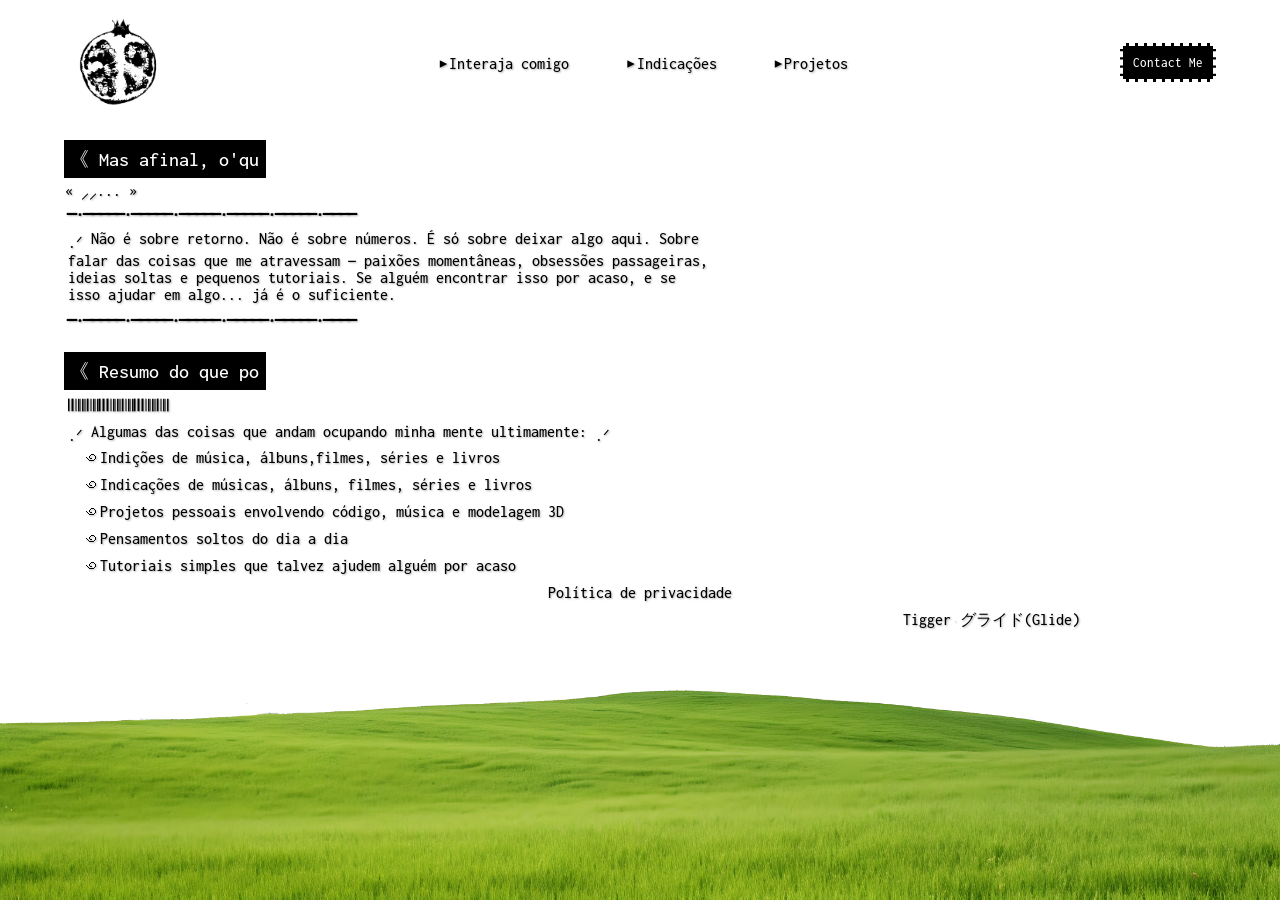
<file: index.html>
<!DOCTYPE html>
<html lang="pt-br">

<head>
    <meta charset="UTF-8">
    <meta name="viewport" content="width=device-width, initial-scale=1.0">
    <!--LINK DA FONT-->
    <link rel="preconnect" href="https://fonts.googleapis.com">
    <link rel="preconnect" href="https://fonts.gstatic.com" crossorigin>
    <link href="https://fonts.googleapis.com/css2?family=Bebas+Neue&family=Inconsolata:wght@200..900&display=swap"
        rel="stylesheet">
    <!--LINK DA FONT-->
    <link rel="stylesheet" href="style.css">
    <title>All About TiD</title>
</head>

<body>
    <header>
        <a href="#inicio" class="logo">
            <img src="img/roma_fruta.png" alt="roman-fruta">
        </a>
        <nav class="navbar">
            <ul class="nav-list">
                <!-- <li><a href="#inicio">Início</a></li> -->
                <!--item com submenu-->
                <li class="dropdown">
                    <details>
                        <summary>Interaja comigo</summary>
                        <ul class="submenu">
                            <li><a href="#">dia dia</a></li>
                            <li><a href="#">curiosidades</a></li>
                            <li><a href="#">DIGA-ME ALGO</a></li>
                        </ul>
                    </details>
                </li>

                <li class="dropdown">
                    <details>
                        <summary>Indicações</summary>
                        <ul class="submenu">
                            <li><a href="music.html">Música/Albuns</a></li>
                            <li><a href="#">Filme</a></li>
                            <li><a href="#">Série</a></li>
                            <li><a href="#">livro</a></li>
                        </ul>
                    </details>
                </li>

                <li class="dropdown">
                    <details>
                        <summary>Projetos</summary>
                        <ul class="submenu">
                            <li><a href="#">CodeMusic</a></li>
                            <li><a href="#">Blender</a></li>
                            <li><a href="#">SECREAT</a></li>
                        </ul>
                    </details>
                </li>
            </ul>
        </nav>

        <a href="#" target="_blank" class="contact-btn">Contact Me</a>
    </header>

    <main>
        <section>
            <div class="music">
                <!-- <img src="/img/roma_fruta.png" alt="imagem"> -->
                <iframe width="100%" height="300" scrolling="no" frameborder="no" allow="autoplay"
                    src="https://w.soundcloud.com/player/?url=https%3A//api.soundcloud.com/tracks/soundcloud%253Atracks%253A87841248&color=%23fafaf9&auto_play=false&hide_related=false&show_comments=true&show_user=true&show_reposts=false&show_teaser=true&visual=true"></iframe>
                <div
                    style="font-size: 10px; color: #cccccc;line-break: anywhere;word-break: normal;overflow: hidden;white-space: nowrap;text-overflow: ellipsis; font-family: Interstate,Lucida Grande,Lucida Sans Unicode,Lucida Sans,Garuda,Verdana,Tahoma,sans-serif;font-weight: 100;">
                    <a href="https://soundcloud.com/sean-chen-12" title="Tigger" target="_blank"
                        style="color: #000000; text-decoration: none;">Tigger</a> · <a
                        href="https://soundcloud.com/sean-chen-12/glide" title="グライド(Glide)" target="_blank"
                        style="color: #000000; text-decoration: none;">グライド(Glide)</a>
                </div>
            </div>
        </section>

        <section class="inicio" id="inicio">
            <div class=content>
                <div class="inicio-content">
                    <h1>《 Mas afinal, o'que seria esse site? 》</h1>

                    <section>
                        <div class="subclasse-box">
                            « ⸝⸝... »
                            <p>« sendo sincero... nem eu sei. »</p>
                        </div>
                    </section>
                    <p>─•─────•─────•─────•─────•─────•────</p>
                    <!-- <p>o intuito desse site, sendo realista, é me fazer sentir ouvido.</p> -->

                    <p><sub>.ᐟ </sub>Não é sobre retorno. Não é sobre números.
                        É só sobre deixar algo aqui.
                        Sobre falar das coisas que me atravessam —
                        paixões momentâneas, obsessões passageiras,
                        ideias soltas e pequenos tutoriais.
                        Se alguém encontrar isso por acaso,
                        e se isso ajudar em algo...
                        já é o suficiente.</p>
                    <p>─•─────•─────•─────•─────•─────•────</p>
                </div>
            </div>
        </section>

        <section class="resumo" id="resumo">
            <div class="content">
                <div class="resumo-content">
                    <h1>《 Resumo do que pode ser visto 》</h1>
                    <p>𝄃𝄃𝄂𝄂𝄀𝄁𝄃𝄂𝄂𝄃𝄃𝄃𝄂𝄂𝄀𝄁𝄃𝄂𝄂𝄃𝄃𝄃𝄂𝄂𝄀𝄁𝄃𝄂𝄂</p>

                    <p>
                        <sub>.ᐟ </sub>
                        Algumas das coisas que andam ocupando minha mente ultimamente:
                        <sub>.ᐟ </sub>
                    </p>

                    <ul class="resumo-lista">
                        <li>Indições de música, álbuns,filmes, séries e livros</li>
                        <li>Indicações de músicas, álbuns, filmes, séries e livros</li>
                        <li>Projetos pessoais envolvendo código, música e modelagem 3D</li>
                        <li>Pensamentos soltos do dia a dia</li>
                        <li>Tutoriais simples que talvez ajudem alguém por acaso</li>
                    </ul>

        </section>

    </main>

    <footer>
        <nav>
            <a href="#">Política de privacidade </a>
        </nav>
    </footer>
    <script src="script.js"></script>
</body>

</html>
</file>
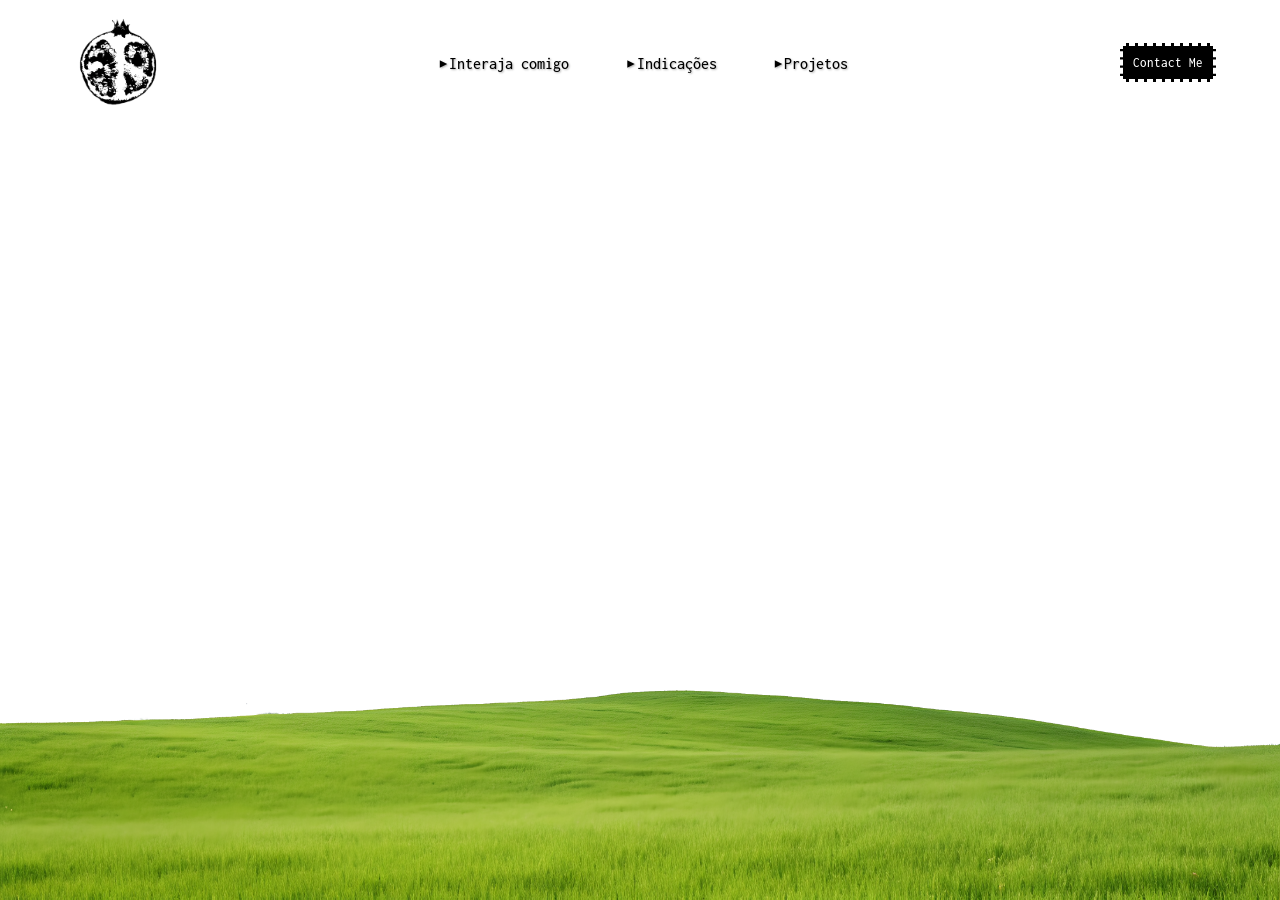
<file: music.html>
<!DOCTYPE html>
<html lang="pt-br">

<head>
    <meta charset="UTF-8">
    <meta name="viewport" content="width=device-width, initial-scale=1.0">
    <!--LINK DA FONT-->
    <link rel="preconnect" href="https://fonts.googleapis.com">
    <link rel="preconnect" href="https://fonts.gstatic.com" crossorigin>
    <link href="https://fonts.googleapis.com/css2?family=Bebas+Neue&family=Inconsolata:wght@200..900&display=swap"
        rel="stylesheet">
    <!--LINK DA FONT-->
    <link rel="stylesheet" href="style.css">
    <title>All About TiD</title>
</head>
<body>
    <header>
        <a href="#inicio" class="logo">
            <img src="img/roma_fruta.png" alt="roman-fruta">
        </a>
        <nav class="navbar">
            <ul class="nav-list">
                <!-- <li><a href="#inicio">Início</a></li> -->
                <!--item com submenu-->
                <li class="dropdown">
                    <details>
                        <summary>Interaja comigo</summary>
                        <ul class="submenu">
                            <li><a href="#">dia dia</a></li>
                            <li><a href="#">curiosidades</a></li>
                            <li><a href="#">DIGA-ME ALGO</a></li>
                        </ul>
                    </details>
                </li>

                <li class="dropdown">
                    <details>
                        <summary>Indicações</summary>
                        <ul class="submenu">
                            <li><a href="music.html">Música/Albuns</a></li>
                            <li><a href="#">Filme</a></li>
                            <li><a href="#">Série</a></li>
                            <li><a href="#">livro</a></li>
                        </ul>
                    </details>
                </li>

                <li class="dropdown">
                    <details>
                        <summary>Projetos</summary>
                        <ul class="submenu">
                            <li><a href="#">CodeMusic</a></li>
                            <li><a href="#">Blender</a></li>
                            <li><a href="#">SECREAT</a></li>
                        </ul>
                    </details>
                </li>
            </ul>
        </nav>

        <a href="#" target="_blank" class="contact-btn">Contact Me</a>
    </header>

    <main>
        <section>

        </section>
    </main>

    <footer>

    </footer>

    <script src="script.js"></script>
</body>

</html>
</file>
<file: style.css>
@charset "UTF-8";

* {
    /* height: 100%; */
    margin: 0;
    padding: 0;
    box-sizing: border-box;
    text-decoration: none;
    scroll-behavior: smooth;
    --color-letter: #F2E7DC;
    font-family: "Inconsolata", monospace;
    text-shadow: 1px 1px 2px rgba(0, 0, 0, 0.3);
    font-weight: 500;
    font-style: normal;
    color: inherit;
    font-size: 16px;
}
:root {
  /* depois ter que arrumar o fundo com duas imagens */
  --bg-color:white;
  --text-bg-color:black;
  --text-color:black;
}

html{
  font-size: 80%;
  overflow-x: hidden;
}

body{
  background-image: url(img/campo.png);
  background-repeat: no-repeat;
  background-position: bottom center;
  background-attachment: fixed;
  background-size: 100% auto;
}

header {
  position: fixed;
  width: 100%;
  top: 0;
  left: 0;
  padding: 1rem 5%;
  backdrop-filter: blur(1px);
  display: flex;
  justify-content: space-between;
  align-items: center;
  white-space: nowrap;
}

.logo {
  display: flex;
  align-items: center;
}

.logo img{
  height: 100px;
  display: block;
}
nav {
  flex: 1;
  display: flex;
  justify-content: center;
  position: absolute;
  left: 50%;
  transform: translateX(-50%);
}

.nav-list {
  display: flex;
  list-style: none;
  gap: 50px;
  padding: 0;
  margin: 0;

  /* position: absolute; */
}

.navbar{
  display: flex;
  align-items: center;
}

.dropdown{
  position: relative;
}

.submenu{
  position: absolute;
  top: 100%;
  left: 30%;
  backdrop-filter: blur(1px);
  list-style: none;
  display: none;
  min-width: 100%;
}

details[open] .submenu {
  display: block;
}
.submenu li::marker {
  content: "꩜ ";
}

summary {
  list-style: none;
  cursor: pointer;
}

summary::-webkit-details-marker {
  display: none;
}

summary::before{
  content: "▸";
  display: inline-block;
  margin-left: 6px;
  font-size: 1.5rem;
  transition: transform 0.3s ease;
}

details[open] summary::before {
  transform: rotate(90deg);
}

main{
  padding: 140px 5% 0 5%;

}

.music{
  position: fixed;
  right: 6%;
  top: 160px;
}

.music iframe{
  width: 100%;
  height: 450px;
  display: block;
}

.subclasse-box{
  width: 500px;
  padding: 1px 1px 1px 1px;
}

.subclasse-box p {
  display: none;
}

.subclasse-box:hover p{
  display: block;
}

.contact-btn{
  background-color: black;
  color: white;
  padding: 10px;
  display: inline-block;
  font-size: 1rem;
  border-style: dashed;
}

h1 {
  background-color: black;
  color: white;
  padding: 5px;
  display: inline-block;
  font-size: 1.6rem;
  /* chat */
  overflow: hidden;
  /* white-space: nowrap; */
  border-right: 2px solid black;
}

.cursor-blink {
  animation: blink 0.7s infinite;
}

@keyframes blink {
  50% {
    border-color: transparent;
  }
}

/* .fade-text {
  opacity: 0;
  animation: fadeIn 1.5s ease forwards;
} */

/* @keyframes fadeIn {
  to {
    opacity: 1;
  }
} */
/* chat */
h3 {
  padding: 7px;
  display: inline-block;
  font-size: 1.5rem;
  opacity: 0;
}

p {
  padding: 4px;
}

/* ul, li {
  padding: 0;
} */

.content {
  width: 100%;
  padding: 0px 500px 0px 0px;
}

.resumo{
  padding: 20px 0px 0px 0px;
}
.resumo-lista {
  list-style: none;
  padding: 0;
}

.resumo-lista li{
  margin-bottom: 10px;
  padding-left: 20px;
  position: relative;
  
}

.resumo-lista li::before {
  content: "꩜";
  position: auto;
  left: 0;
}
</file>
